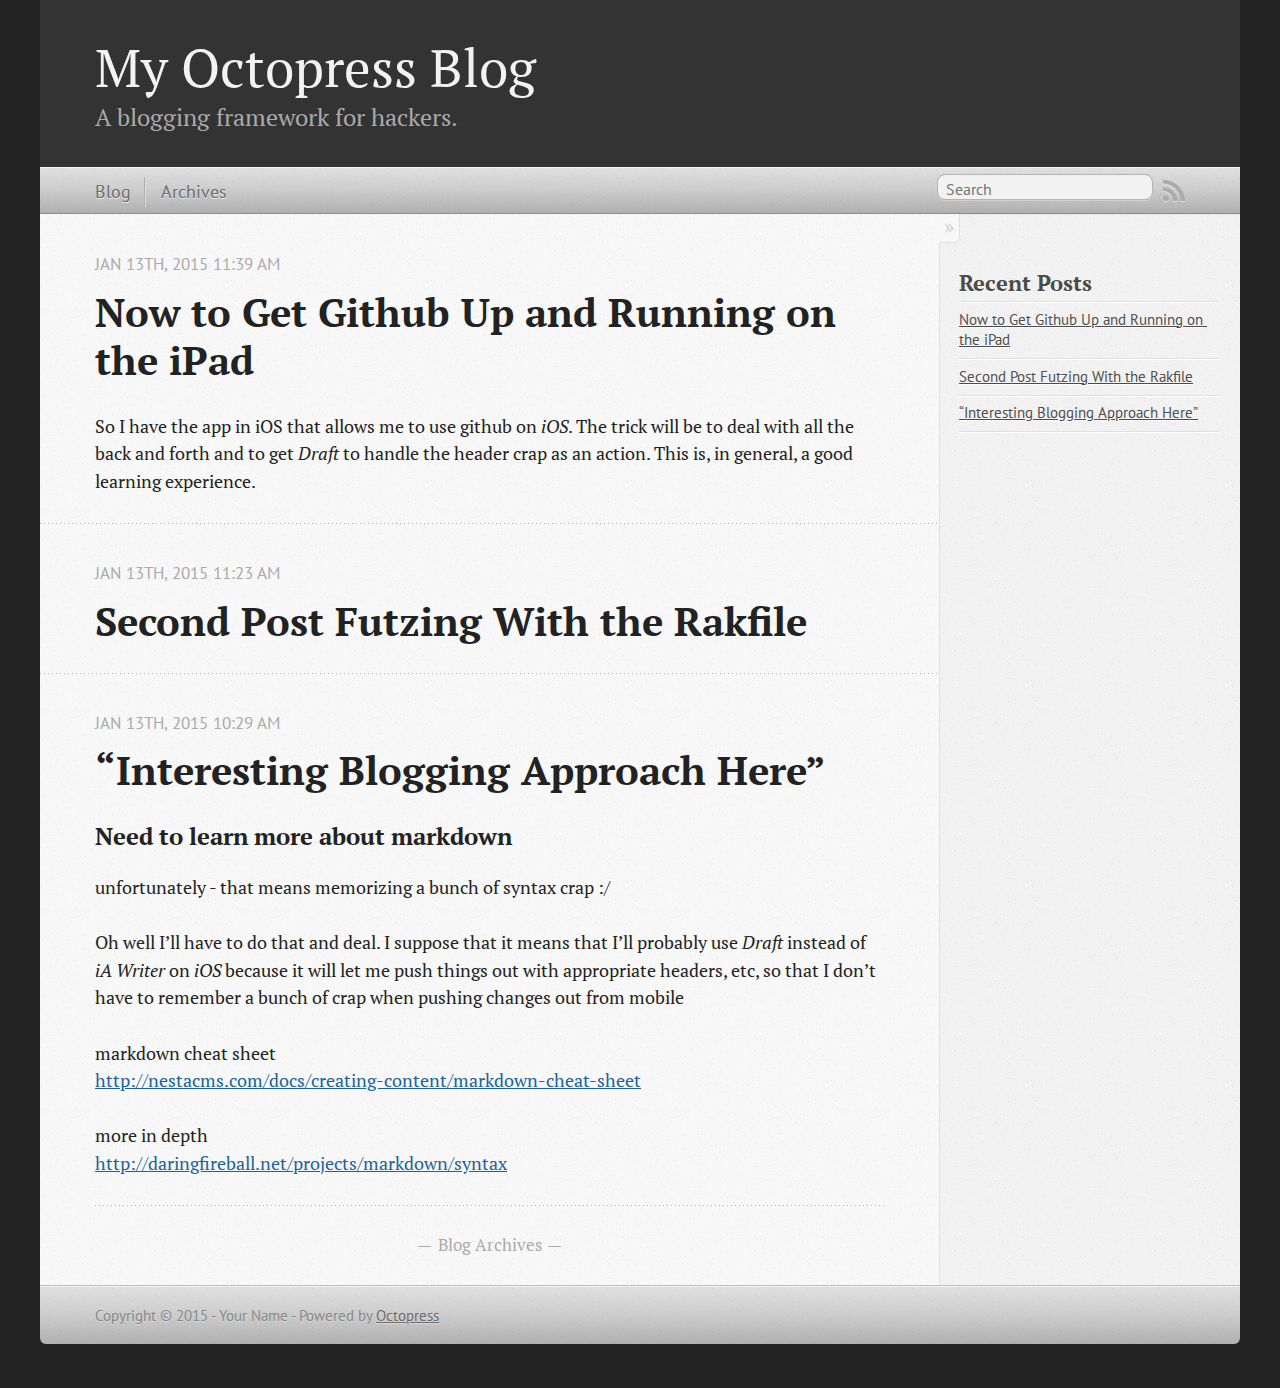
<file: index.html>
<!DOCTYPE html>
<!--[if IEMobile 7 ]><html class="no-js iem7"><![endif]-->
<!--[if lt IE 9]><html class="no-js lte-ie8"><![endif]-->
<!--[if (gt IE 8)|(gt IEMobile 7)|!(IEMobile)|!(IE)]><!--><html class="no-js" lang="en"><!--<![endif]-->
<head>
  <meta charset="utf-8">
  <title>My Octopress Blog</title>
  <meta name="author" content="Your Name">

  
  <meta name="description" content="So I have the app in iOS that allows me to use github on iOS. The trick will be to deal with all the back and forth and to get Draft to handle the &hellip;">
  

  <!-- http://t.co/dKP3o1e -->
  <meta name="HandheldFriendly" content="True">
  <meta name="MobileOptimized" content="320">
  <meta name="viewport" content="width=device-width, initial-scale=1">

  
  <link rel="canonical" href="http://scottmsinger.github.io">
  <link href="/favicon.png" rel="icon">
  <link href="/stylesheets/screen.css" media="screen, projection" rel="stylesheet" type="text/css">
  <link href="/atom.xml" rel="alternate" title="My Octopress Blog" type="application/atom+xml">
  <script src="/javascripts/modernizr-2.0.js"></script>
  <script src="//ajax.googleapis.com/ajax/libs/jquery/1.9.1/jquery.min.js"></script>
  <script>!window.jQuery && document.write(unescape('%3Cscript src="/javascripts/libs/jquery.min.js"%3E%3C/script%3E'))</script>
  <script src="/javascripts/octopress.js" type="text/javascript"></script>
  <!--Fonts from Google"s Web font directory at http://google.com/webfonts -->
<link href="//fonts.googleapis.com/css?family=PT+Serif:regular,italic,bold,bolditalic" rel="stylesheet" type="text/css">
<link href="//fonts.googleapis.com/css?family=PT+Sans:regular,italic,bold,bolditalic" rel="stylesheet" type="text/css">

  

</head>

<body   >
  <header role="banner"><hgroup>
  <h1><a href="/">My Octopress Blog</a></h1>
  
    <h2>A blogging framework for hackers.</h2>
  
</hgroup>

</header>
  <nav role="navigation"><ul class="subscription" data-subscription="rss">
  <li><a href="/atom.xml" rel="subscribe-rss" title="subscribe via RSS">RSS</a></li>
  
</ul>
  
<form action="https://www.google.com/search" method="get">
  <fieldset role="search">
    <input type="hidden" name="sitesearch" value="scottmsinger.github.io">
    <input class="search" type="text" name="q" results="0" placeholder="Search"/>
  </fieldset>
</form>
  
<ul class="main-navigation">
  <li><a href="/">Blog</a></li>
  <li><a href="/blog/archives">Archives</a></li>
</ul>

</nav>
  <div id="main">
    <div id="content">
      <div class="blog-index">
  
  
  
    <article>
      
  <header>
    
      <h1 class="entry-title"><a href="/blog/2015/01/13/now-to-get-github-up-and-running-on-the-ipad/">Now to Get Github Up and Running on the iPad</a></h1>
    
    
      <p class="meta">
        




<time class='entry-date' datetime='2015-01-13T11:39:36-08:00'><span class='date'><span class='date-month'>Jan</span> <span class='date-day'>13</span><span class='date-suffix'>th</span>, <span class='date-year'>2015</span></span> <span class='time'>11:39 am</span></time>
        
      </p>
    
  </header>


  <div class="entry-content"><p>So I have the app in iOS that allows me to use github on <em>iOS</em>. The trick will be to deal with all the back and forth and to get  <em>Draft</em> to handle the header crap as an action. This is, in general, a good learning experience.</p>
</div>
  
  


    </article>
  
  
    <article>
      
  <header>
    
      <h1 class="entry-title"><a href="/blog/2015/01/13/second-post-futzing-with-the-rakfile/">Second Post Futzing With the Rakfile</a></h1>
    
    
      <p class="meta">
        




<time class='entry-date' datetime='2015-01-13T11:23:48-08:00'><span class='date'><span class='date-month'>Jan</span> <span class='date-day'>13</span><span class='date-suffix'>th</span>, <span class='date-year'>2015</span></span> <span class='time'>11:23 am</span></time>
        
      </p>
    
  </header>


  <div class="entry-content">
</div>
  
  


    </article>
  
  
    <article>
      
  <header>
    
      <h1 class="entry-title"><a href="/blog/2015/01/13/what-does-rake-do-and-what-does-it-add/">“Interesting Blogging Approach Here”</a></h1>
    
    
      <p class="meta">
        




<time class='entry-date' datetime='2015-01-13T10:29:34-08:00'><span class='date'><span class='date-month'>Jan</span> <span class='date-day'>13</span><span class='date-suffix'>th</span>, <span class='date-year'>2015</span></span> <span class='time'>10:29 am</span></time>
        
      </p>
    
  </header>


  <div class="entry-content"><h3>Need to learn more about markdown</h3>

<p>unfortunately - that means memorizing a bunch of syntax crap :/</p>

<p>Oh well I’ll have to do that and deal.
I suppose that it means that I’ll probably use <em>Draft</em> instead of <em>iA Writer</em> on <em>iOS</em> because it will let me push things out with appropriate headers, etc, so that I don’t have to remember a bunch of crap when pushing changes out from mobile<br></p>

<p>markdown cheat sheet
<br>
<a href="http://nestacms.com/docs/creating-content/markdown-cheat-sheet">http://nestacms.com/docs/creating-content/markdown-cheat-sheet</a></p>

<p>more in depth
<br>
<a href="http://daringfireball.net/projects/markdown/syntax">http://daringfireball.net/projects/markdown/syntax</a></p>
</div>
  
  


    </article>
  
  <div class="pagination">
    
    <a href="/blog/archives">Blog Archives</a>
    
  </div>
</div>
<aside class="sidebar">
  
    <section>
  <h1>Recent Posts</h1>
  <ul id="recent_posts">
    
      <li class="post">
        <a href="/blog/2015/01/13/now-to-get-github-up-and-running-on-the-ipad/">Now to Get Github Up and Running on the iPad</a>
      </li>
    
      <li class="post">
        <a href="/blog/2015/01/13/second-post-futzing-with-the-rakfile/">Second Post Futzing With the Rakfile</a>
      </li>
    
      <li class="post">
        <a href="/blog/2015/01/13/what-does-rake-do-and-what-does-it-add/">“Interesting Blogging Approach Here”</a>
      </li>
    
  </ul>
</section>





  
</aside>

    </div>
  </div>
  <footer role="contentinfo"><p>
  Copyright &copy; 2015 - Your Name -
  <span class="credit">Powered by <a href="http://octopress.org">Octopress</a></span>
</p>

</footer>
  







  <script type="text/javascript">
    (function(){
      var twitterWidgets = document.createElement('script');
      twitterWidgets.type = 'text/javascript';
      twitterWidgets.async = true;
      twitterWidgets.src = '//platform.twitter.com/widgets.js';
      document.getElementsByTagName('head')[0].appendChild(twitterWidgets);
    })();
  </script>





</body>
</html>
</file>
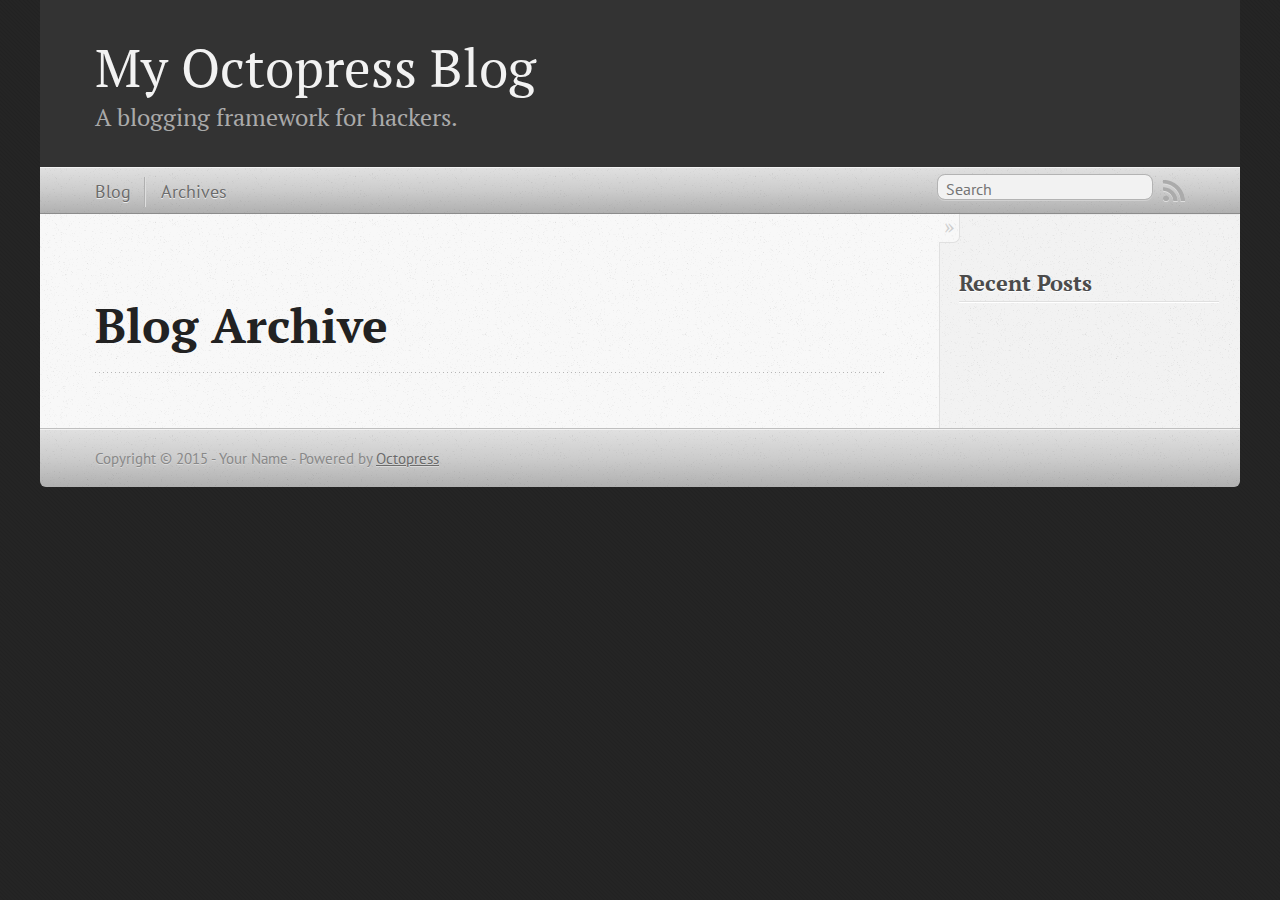
<file: blog/archives/index.html>
<!DOCTYPE html>
<!--[if IEMobile 7 ]><html class="no-js iem7"><![endif]-->
<!--[if lt IE 9]><html class="no-js lte-ie8"><![endif]-->
<!--[if (gt IE 8)|(gt IEMobile 7)|!(IEMobile)|!(IE)]><!--><html class="no-js" lang="en"><!--<![endif]-->
<head>
  <meta charset="utf-8">
  <title>Blog Archive - My Octopress Blog</title>
  <meta name="author" content="Your Name">

  
  <meta name="description" content=" Blog Archive Recent Posts ">
  

  <!-- http://t.co/dKP3o1e -->
  <meta name="HandheldFriendly" content="True">
  <meta name="MobileOptimized" content="320">
  <meta name="viewport" content="width=device-width, initial-scale=1">

  
  <link rel="canonical" href="http://scottmsinger.github.io/blog/archives">
  <link href="/favicon.png" rel="icon">
  <link href="/stylesheets/screen.css" media="screen, projection" rel="stylesheet" type="text/css">
  <link href="/atom.xml" rel="alternate" title="My Octopress Blog" type="application/atom+xml">
  <script src="/javascripts/modernizr-2.0.js"></script>
  <script src="//ajax.googleapis.com/ajax/libs/jquery/1.9.1/jquery.min.js"></script>
  <script>!window.jQuery && document.write(unescape('%3Cscript src="/javascripts/libs/jquery.min.js"%3E%3C/script%3E'))</script>
  <script src="/javascripts/octopress.js" type="text/javascript"></script>
  <!--Fonts from Google"s Web font directory at http://google.com/webfonts -->
<link href="//fonts.googleapis.com/css?family=PT+Serif:regular,italic,bold,bolditalic" rel="stylesheet" type="text/css">
<link href="//fonts.googleapis.com/css?family=PT+Sans:regular,italic,bold,bolditalic" rel="stylesheet" type="text/css">

  

</head>

<body   >
  <header role="banner"><hgroup>
  <h1><a href="/">My Octopress Blog</a></h1>
  
    <h2>A blogging framework for hackers.</h2>
  
</hgroup>

</header>
  <nav role="navigation"><ul class="subscription" data-subscription="rss">
  <li><a href="/atom.xml" rel="subscribe-rss" title="subscribe via RSS">RSS</a></li>
  
</ul>
  
<form action="https://www.google.com/search" method="get">
  <fieldset role="search">
    <input type="hidden" name="sitesearch" value="scottmsinger.github.io">
    <input class="search" type="text" name="q" results="0" placeholder="Search"/>
  </fieldset>
</form>
  
<ul class="main-navigation">
  <li><a href="/">Blog</a></li>
  <li><a href="/blog/archives">Archives</a></li>
</ul>

</nav>
  <div id="main">
    <div id="content">
      <div>
<article role="article">
  
  <header>
    <h1 class="entry-title">Blog Archive</h1>
    
  </header>
  
  <div id="blog-archives">

</div>

  
</article>

</div>

<aside class="sidebar">
  
    <section>
  <h1>Recent Posts</h1>
  <ul id="recent_posts">
    
  </ul>
</section>





  
</aside>


    </div>
  </div>
  <footer role="contentinfo"><p>
  Copyright &copy; 2015 - Your Name -
  <span class="credit">Powered by <a href="http://octopress.org">Octopress</a></span>
</p>

</footer>
  







  <script type="text/javascript">
    (function(){
      var twitterWidgets = document.createElement('script');
      twitterWidgets.type = 'text/javascript';
      twitterWidgets.async = true;
      twitterWidgets.src = '//platform.twitter.com/widgets.js';
      document.getElementsByTagName('head')[0].appendChild(twitterWidgets);
    })();
  </script>





</body>
</html>
</file>
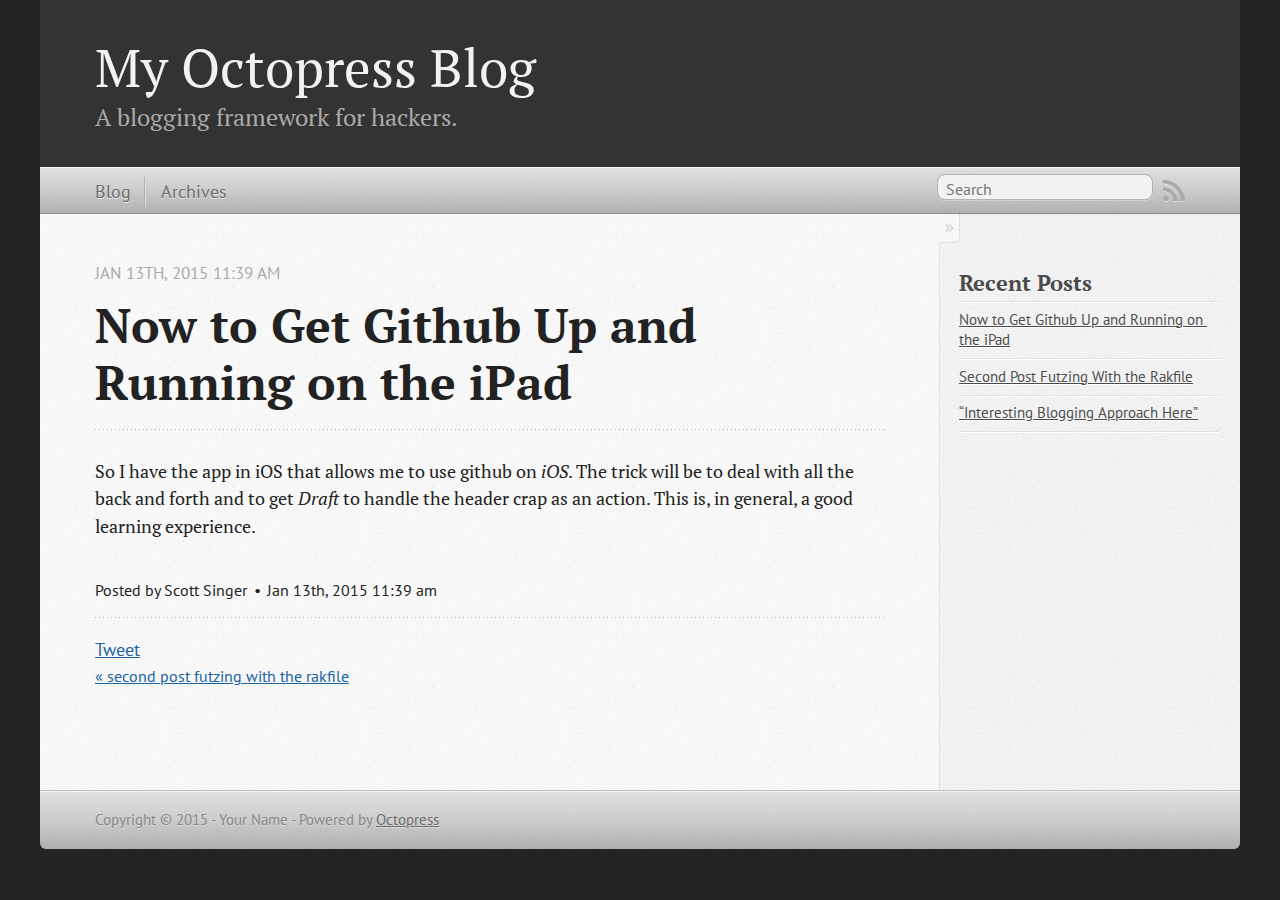
<file: blog/2015/01/13/now-to-get-github-up-and-running-on-the-ipad/index.html>
<!DOCTYPE html>
<!--[if IEMobile 7 ]><html class="no-js iem7"><![endif]-->
<!--[if lt IE 9]><html class="no-js lte-ie8"><![endif]-->
<!--[if (gt IE 8)|(gt IEMobile 7)|!(IEMobile)|!(IE)]><!--><html class="no-js" lang="en"><!--<![endif]-->
<head>
  <meta charset="utf-8">
  <title>Now to Get Github Up and Running on the iPad - My Octopress Blog</title>
  <meta name="author" content="Your Name">

  
  <meta name="description" content="So I have the app in iOS that allows me to use github on iOS. The trick will be to deal with all the back and forth and to get Draft to handle the &hellip;">
  

  <!-- http://t.co/dKP3o1e -->
  <meta name="HandheldFriendly" content="True">
  <meta name="MobileOptimized" content="320">
  <meta name="viewport" content="width=device-width, initial-scale=1">

  
  <link rel="canonical" href="http://scottmsinger.github.io/blog/2015/01/13/now-to-get-github-up-and-running-on-the-ipad">
  <link href="/favicon.png" rel="icon">
  <link href="/stylesheets/screen.css" media="screen, projection" rel="stylesheet" type="text/css">
  <link href="/atom.xml" rel="alternate" title="My Octopress Blog" type="application/atom+xml">
  <script src="/javascripts/modernizr-2.0.js"></script>
  <script src="//ajax.googleapis.com/ajax/libs/jquery/1.9.1/jquery.min.js"></script>
  <script>!window.jQuery && document.write(unescape('%3Cscript src="/javascripts/libs/jquery.min.js"%3E%3C/script%3E'))</script>
  <script src="/javascripts/octopress.js" type="text/javascript"></script>
  <!--Fonts from Google"s Web font directory at http://google.com/webfonts -->
<link href="//fonts.googleapis.com/css?family=PT+Serif:regular,italic,bold,bolditalic" rel="stylesheet" type="text/css">
<link href="//fonts.googleapis.com/css?family=PT+Sans:regular,italic,bold,bolditalic" rel="stylesheet" type="text/css">

  

</head>

<body   >
  <header role="banner"><hgroup>
  <h1><a href="/">My Octopress Blog</a></h1>
  
    <h2>A blogging framework for hackers.</h2>
  
</hgroup>

</header>
  <nav role="navigation"><ul class="subscription" data-subscription="rss">
  <li><a href="/atom.xml" rel="subscribe-rss" title="subscribe via RSS">RSS</a></li>
  
</ul>
  
<form action="https://www.google.com/search" method="get">
  <fieldset role="search">
    <input type="hidden" name="sitesearch" value="scottmsinger.github.io">
    <input class="search" type="text" name="q" results="0" placeholder="Search"/>
  </fieldset>
</form>
  
<ul class="main-navigation">
  <li><a href="/">Blog</a></li>
  <li><a href="/blog/archives">Archives</a></li>
</ul>

</nav>
  <div id="main">
    <div id="content">
      <div>
<article class="hentry" role="article">
  
  <header>
    
      <h1 class="entry-title">Now to Get Github Up and Running on the iPad</h1>
    
    
      <p class="meta">
        




<time class='entry-date' datetime='2015-01-13T11:39:36-08:00'><span class='date'><span class='date-month'>Jan</span> <span class='date-day'>13</span><span class='date-suffix'>th</span>, <span class='date-year'>2015</span></span> <span class='time'>11:39 am</span></time>
        
      </p>
    
  </header>


<div class="entry-content"><p>So I have the app in iOS that allows me to use github on <em>iOS</em>. The trick will be to deal with all the back and forth and to get  <em>Draft</em> to handle the header crap as an action. This is, in general, a good learning experience.</p>
</div>


  <footer>
    <p class="meta">
      
  

<span class="byline author vcard">Posted by <span class="fn">Scott Singer</span></span>

      




<time class='entry-date' datetime='2015-01-13T11:39:36-08:00'><span class='date'><span class='date-month'>Jan</span> <span class='date-day'>13</span><span class='date-suffix'>th</span>, <span class='date-year'>2015</span></span> <span class='time'>11:39 am</span></time>
      


    </p>
    
      <div class="sharing">
  
  <a href="//twitter.com/share" class="twitter-share-button" data-url="http://scottmsinger.github.io/blog/2015/01/13/now-to-get-github-up-and-running-on-the-ipad/" data-via="" data-counturl="http://scottmsinger.github.io/blog/2015/01/13/now-to-get-github-up-and-running-on-the-ipad/" >Tweet</a>
  
  
  
</div>

    
    <p class="meta">
      
        <a class="basic-alignment left" href="/blog/2015/01/13/second-post-futzing-with-the-rakfile/" title="Previous Post: second post futzing with the rakfile">&laquo; second post futzing with the rakfile</a>
      
      
    </p>
  </footer>
</article>

</div>

<aside class="sidebar">
  
    <section>
  <h1>Recent Posts</h1>
  <ul id="recent_posts">
    
      <li class="post">
        <a href="/blog/2015/01/13/now-to-get-github-up-and-running-on-the-ipad/">Now to Get Github Up and Running on the iPad</a>
      </li>
    
      <li class="post">
        <a href="/blog/2015/01/13/second-post-futzing-with-the-rakfile/">Second Post Futzing With the Rakfile</a>
      </li>
    
      <li class="post">
        <a href="/blog/2015/01/13/what-does-rake-do-and-what-does-it-add/">“Interesting Blogging Approach Here”</a>
      </li>
    
  </ul>
</section>





  
</aside>


    </div>
  </div>
  <footer role="contentinfo"><p>
  Copyright &copy; 2015 - Your Name -
  <span class="credit">Powered by <a href="http://octopress.org">Octopress</a></span>
</p>

</footer>
  







  <script type="text/javascript">
    (function(){
      var twitterWidgets = document.createElement('script');
      twitterWidgets.type = 'text/javascript';
      twitterWidgets.async = true;
      twitterWidgets.src = '//platform.twitter.com/widgets.js';
      document.getElementsByTagName('head')[0].appendChild(twitterWidgets);
    })();
  </script>





</body>
</html>
</file>
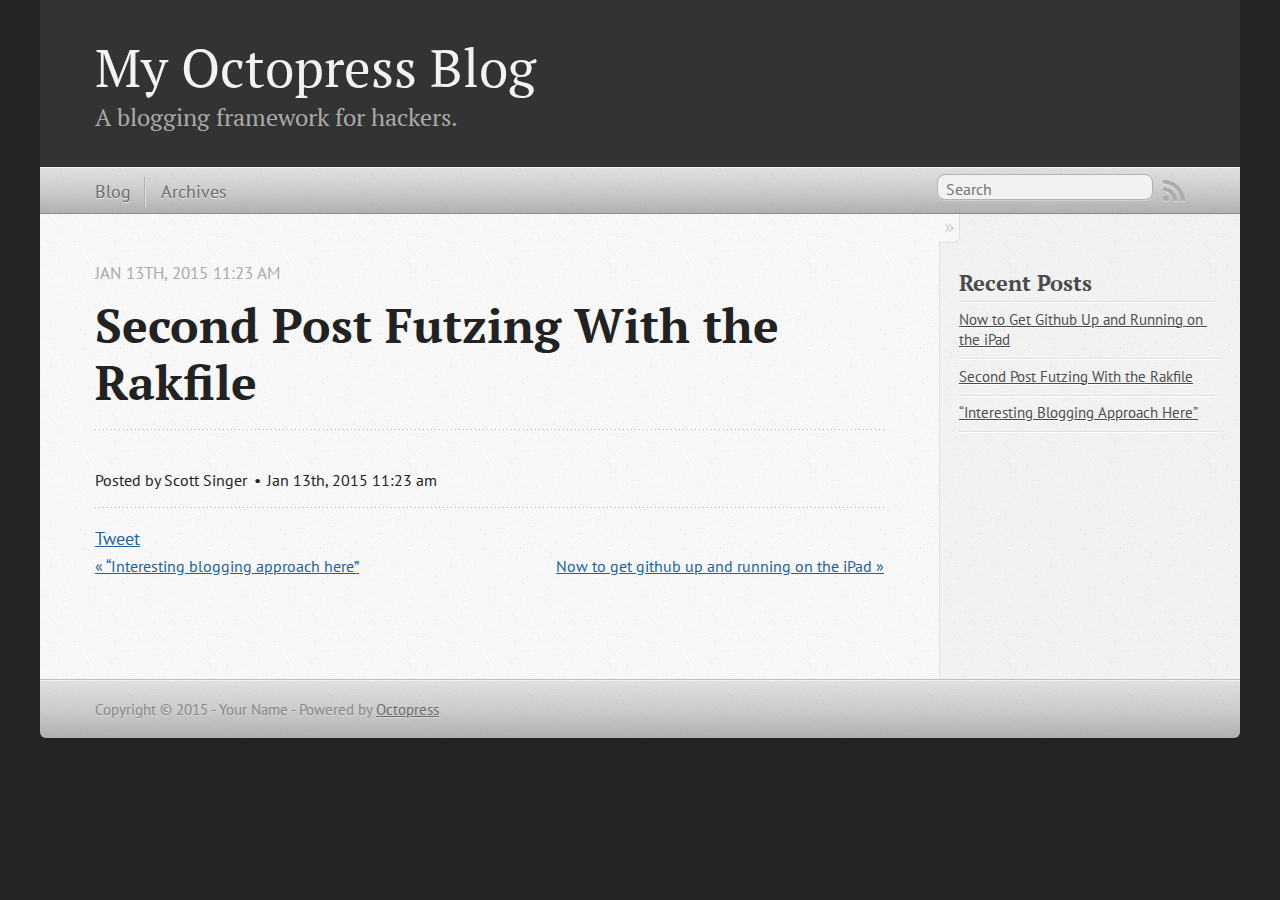
<file: blog/2015/01/13/second-post-futzing-with-the-rakfile/index.html>
<!DOCTYPE html>
<!--[if IEMobile 7 ]><html class="no-js iem7"><![endif]-->
<!--[if lt IE 9]><html class="no-js lte-ie8"><![endif]-->
<!--[if (gt IE 8)|(gt IEMobile 7)|!(IEMobile)|!(IE)]><!--><html class="no-js" lang="en"><!--<![endif]-->
<head>
  <meta charset="utf-8">
  <title>Second Post Futzing With the Rakfile - My Octopress Blog</title>
  <meta name="author" content="Your Name">

  
  <meta name="description" content="
">
  

  <!-- http://t.co/dKP3o1e -->
  <meta name="HandheldFriendly" content="True">
  <meta name="MobileOptimized" content="320">
  <meta name="viewport" content="width=device-width, initial-scale=1">

  
  <link rel="canonical" href="http://scottmsinger.github.io/blog/2015/01/13/second-post-futzing-with-the-rakfile">
  <link href="/favicon.png" rel="icon">
  <link href="/stylesheets/screen.css" media="screen, projection" rel="stylesheet" type="text/css">
  <link href="/atom.xml" rel="alternate" title="My Octopress Blog" type="application/atom+xml">
  <script src="/javascripts/modernizr-2.0.js"></script>
  <script src="//ajax.googleapis.com/ajax/libs/jquery/1.9.1/jquery.min.js"></script>
  <script>!window.jQuery && document.write(unescape('%3Cscript src="/javascripts/libs/jquery.min.js"%3E%3C/script%3E'))</script>
  <script src="/javascripts/octopress.js" type="text/javascript"></script>
  <!--Fonts from Google"s Web font directory at http://google.com/webfonts -->
<link href="//fonts.googleapis.com/css?family=PT+Serif:regular,italic,bold,bolditalic" rel="stylesheet" type="text/css">
<link href="//fonts.googleapis.com/css?family=PT+Sans:regular,italic,bold,bolditalic" rel="stylesheet" type="text/css">

  

</head>

<body   >
  <header role="banner"><hgroup>
  <h1><a href="/">My Octopress Blog</a></h1>
  
    <h2>A blogging framework for hackers.</h2>
  
</hgroup>

</header>
  <nav role="navigation"><ul class="subscription" data-subscription="rss">
  <li><a href="/atom.xml" rel="subscribe-rss" title="subscribe via RSS">RSS</a></li>
  
</ul>
  
<form action="https://www.google.com/search" method="get">
  <fieldset role="search">
    <input type="hidden" name="sitesearch" value="scottmsinger.github.io">
    <input class="search" type="text" name="q" results="0" placeholder="Search"/>
  </fieldset>
</form>
  
<ul class="main-navigation">
  <li><a href="/">Blog</a></li>
  <li><a href="/blog/archives">Archives</a></li>
</ul>

</nav>
  <div id="main">
    <div id="content">
      <div>
<article class="hentry" role="article">
  
  <header>
    
      <h1 class="entry-title">Second Post Futzing With the Rakfile</h1>
    
    
      <p class="meta">
        




<time class='entry-date' datetime='2015-01-13T11:23:48-08:00'><span class='date'><span class='date-month'>Jan</span> <span class='date-day'>13</span><span class='date-suffix'>th</span>, <span class='date-year'>2015</span></span> <span class='time'>11:23 am</span></time>
        
      </p>
    
  </header>


<div class="entry-content">
</div>


  <footer>
    <p class="meta">
      
  

<span class="byline author vcard">Posted by <span class="fn">Scott Singer</span></span>

      




<time class='entry-date' datetime='2015-01-13T11:23:48-08:00'><span class='date'><span class='date-month'>Jan</span> <span class='date-day'>13</span><span class='date-suffix'>th</span>, <span class='date-year'>2015</span></span> <span class='time'>11:23 am</span></time>
      


    </p>
    
      <div class="sharing">
  
  <a href="//twitter.com/share" class="twitter-share-button" data-url="http://scottmsinger.github.io/blog/2015/01/13/second-post-futzing-with-the-rakfile/" data-via="" data-counturl="http://scottmsinger.github.io/blog/2015/01/13/second-post-futzing-with-the-rakfile/" >Tweet</a>
  
  
  
</div>

    
    <p class="meta">
      
        <a class="basic-alignment left" href="/blog/2015/01/13/what-does-rake-do-and-what-does-it-add/" title="Previous Post: “Interesting blogging approach here”">&laquo; “Interesting blogging approach here”</a>
      
      
        <a class="basic-alignment right" href="/blog/2015/01/13/now-to-get-github-up-and-running-on-the-ipad/" title="Next Post: Now to get github up and running on the iPad">Now to get github up and running on the iPad &raquo;</a>
      
    </p>
  </footer>
</article>

</div>

<aside class="sidebar">
  
    <section>
  <h1>Recent Posts</h1>
  <ul id="recent_posts">
    
      <li class="post">
        <a href="/blog/2015/01/13/now-to-get-github-up-and-running-on-the-ipad/">Now to Get Github Up and Running on the iPad</a>
      </li>
    
      <li class="post">
        <a href="/blog/2015/01/13/second-post-futzing-with-the-rakfile/">Second Post Futzing With the Rakfile</a>
      </li>
    
      <li class="post">
        <a href="/blog/2015/01/13/what-does-rake-do-and-what-does-it-add/">“Interesting Blogging Approach Here”</a>
      </li>
    
  </ul>
</section>





  
</aside>


    </div>
  </div>
  <footer role="contentinfo"><p>
  Copyright &copy; 2015 - Your Name -
  <span class="credit">Powered by <a href="http://octopress.org">Octopress</a></span>
</p>

</footer>
  







  <script type="text/javascript">
    (function(){
      var twitterWidgets = document.createElement('script');
      twitterWidgets.type = 'text/javascript';
      twitterWidgets.async = true;
      twitterWidgets.src = '//platform.twitter.com/widgets.js';
      document.getElementsByTagName('head')[0].appendChild(twitterWidgets);
    })();
  </script>





</body>
</html>
</file>
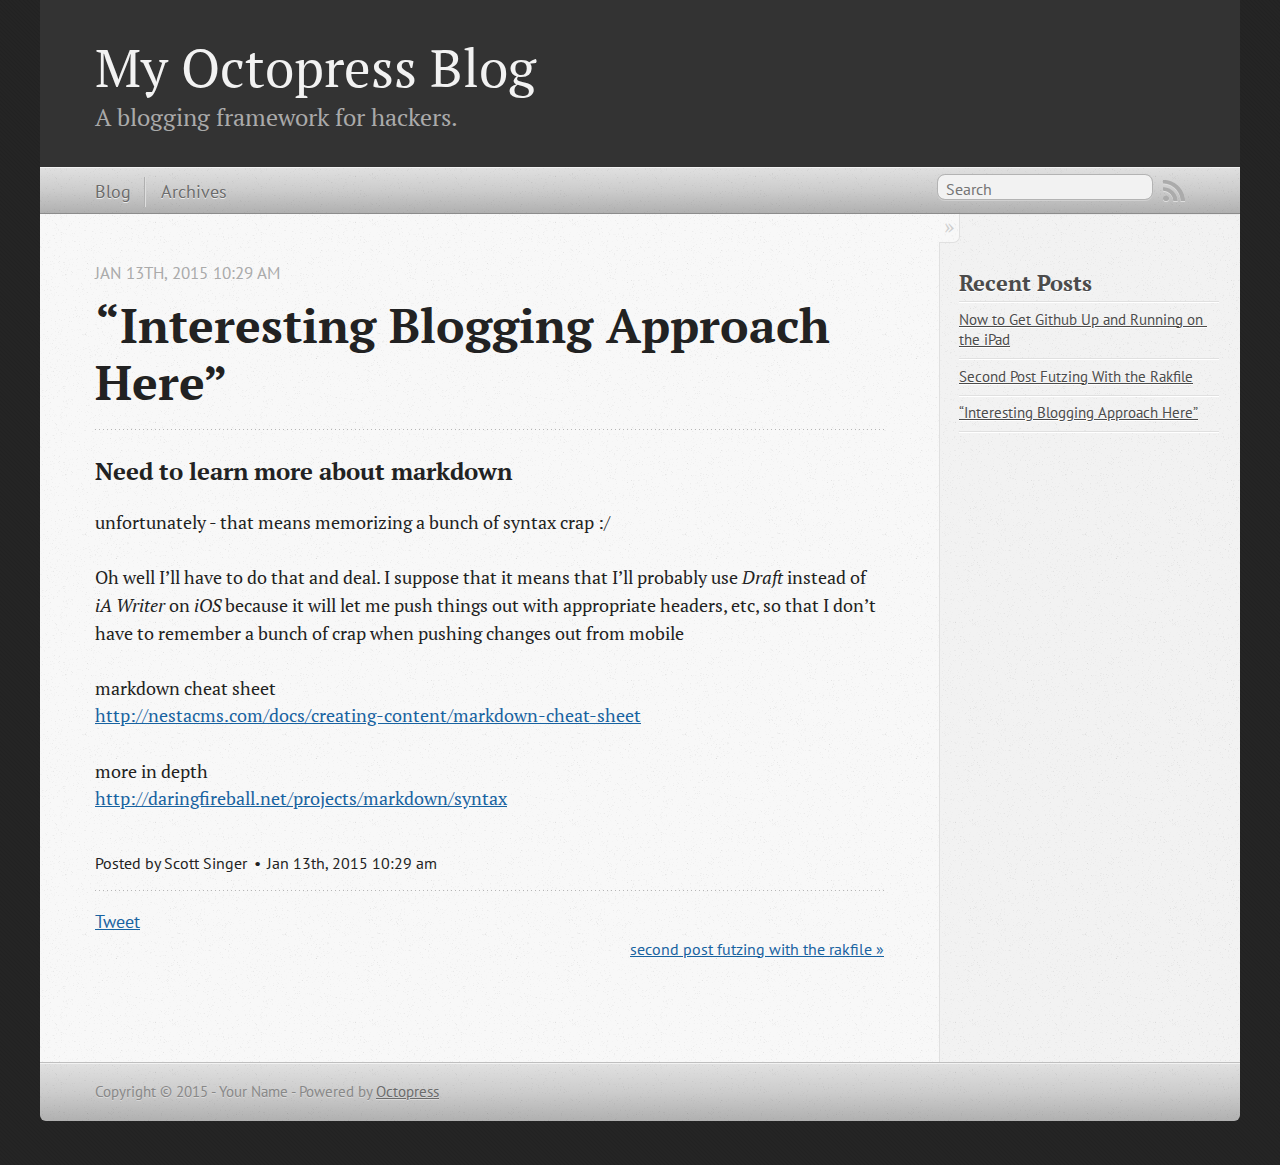
<file: blog/2015/01/13/what-does-rake-do-and-what-does-it-add/index.html>
<!DOCTYPE html>
<!--[if IEMobile 7 ]><html class="no-js iem7"><![endif]-->
<!--[if lt IE 9]><html class="no-js lte-ie8"><![endif]-->
<!--[if (gt IE 8)|(gt IEMobile 7)|!(IEMobile)|!(IE)]><!--><html class="no-js" lang="en"><!--<![endif]-->
<head>
  <meta charset="utf-8">
  <title>“Interesting Blogging Approach Here” - My Octopress Blog</title>
  <meta name="author" content="Your Name">

  
  <meta name="description" content="Need to learn more about markdown unfortunately - that means memorizing a bunch of syntax crap :/ Oh well I’ll have to do that and deal.
I suppose &hellip;">
  

  <!-- http://t.co/dKP3o1e -->
  <meta name="HandheldFriendly" content="True">
  <meta name="MobileOptimized" content="320">
  <meta name="viewport" content="width=device-width, initial-scale=1">

  
  <link rel="canonical" href="http://scottmsinger.github.io/blog/2015/01/13/what-does-rake-do-and-what-does-it-add">
  <link href="/favicon.png" rel="icon">
  <link href="/stylesheets/screen.css" media="screen, projection" rel="stylesheet" type="text/css">
  <link href="/atom.xml" rel="alternate" title="My Octopress Blog" type="application/atom+xml">
  <script src="/javascripts/modernizr-2.0.js"></script>
  <script src="//ajax.googleapis.com/ajax/libs/jquery/1.9.1/jquery.min.js"></script>
  <script>!window.jQuery && document.write(unescape('%3Cscript src="/javascripts/libs/jquery.min.js"%3E%3C/script%3E'))</script>
  <script src="/javascripts/octopress.js" type="text/javascript"></script>
  <!--Fonts from Google"s Web font directory at http://google.com/webfonts -->
<link href="//fonts.googleapis.com/css?family=PT+Serif:regular,italic,bold,bolditalic" rel="stylesheet" type="text/css">
<link href="//fonts.googleapis.com/css?family=PT+Sans:regular,italic,bold,bolditalic" rel="stylesheet" type="text/css">

  

</head>

<body   >
  <header role="banner"><hgroup>
  <h1><a href="/">My Octopress Blog</a></h1>
  
    <h2>A blogging framework for hackers.</h2>
  
</hgroup>

</header>
  <nav role="navigation"><ul class="subscription" data-subscription="rss">
  <li><a href="/atom.xml" rel="subscribe-rss" title="subscribe via RSS">RSS</a></li>
  
</ul>
  
<form action="https://www.google.com/search" method="get">
  <fieldset role="search">
    <input type="hidden" name="sitesearch" value="scottmsinger.github.io">
    <input class="search" type="text" name="q" results="0" placeholder="Search"/>
  </fieldset>
</form>
  
<ul class="main-navigation">
  <li><a href="/">Blog</a></li>
  <li><a href="/blog/archives">Archives</a></li>
</ul>

</nav>
  <div id="main">
    <div id="content">
      <div>
<article class="hentry" role="article">
  
  <header>
    
      <h1 class="entry-title">“Interesting Blogging Approach Here”</h1>
    
    
      <p class="meta">
        




<time class='entry-date' datetime='2015-01-13T10:29:34-08:00'><span class='date'><span class='date-month'>Jan</span> <span class='date-day'>13</span><span class='date-suffix'>th</span>, <span class='date-year'>2015</span></span> <span class='time'>10:29 am</span></time>
        
      </p>
    
  </header>


<div class="entry-content"><h3>Need to learn more about markdown</h3>

<p>unfortunately - that means memorizing a bunch of syntax crap :/</p>

<p>Oh well I’ll have to do that and deal.
I suppose that it means that I’ll probably use <em>Draft</em> instead of <em>iA Writer</em> on <em>iOS</em> because it will let me push things out with appropriate headers, etc, so that I don’t have to remember a bunch of crap when pushing changes out from mobile<br></p>

<p>markdown cheat sheet
<br>
<a href="http://nestacms.com/docs/creating-content/markdown-cheat-sheet">http://nestacms.com/docs/creating-content/markdown-cheat-sheet</a></p>

<p>more in depth
<br>
<a href="http://daringfireball.net/projects/markdown/syntax">http://daringfireball.net/projects/markdown/syntax</a></p>
</div>


  <footer>
    <p class="meta">
      
  

<span class="byline author vcard">Posted by <span class="fn">Scott Singer</span></span>

      




<time class='entry-date' datetime='2015-01-13T10:29:34-08:00'><span class='date'><span class='date-month'>Jan</span> <span class='date-day'>13</span><span class='date-suffix'>th</span>, <span class='date-year'>2015</span></span> <span class='time'>10:29 am</span></time>
      


    </p>
    
      <div class="sharing">
  
  <a href="//twitter.com/share" class="twitter-share-button" data-url="http://scottmsinger.github.io/blog/2015/01/13/what-does-rake-do-and-what-does-it-add/" data-via="" data-counturl="http://scottmsinger.github.io/blog/2015/01/13/what-does-rake-do-and-what-does-it-add/" >Tweet</a>
  
  
  
</div>

    
    <p class="meta">
      
      
        <a class="basic-alignment right" href="/blog/2015/01/13/second-post-futzing-with-the-rakfile/" title="Next Post: second post futzing with the rakfile">second post futzing with the rakfile &raquo;</a>
      
    </p>
  </footer>
</article>

</div>

<aside class="sidebar">
  
    <section>
  <h1>Recent Posts</h1>
  <ul id="recent_posts">
    
      <li class="post">
        <a href="/blog/2015/01/13/now-to-get-github-up-and-running-on-the-ipad/">Now to Get Github Up and Running on the iPad</a>
      </li>
    
      <li class="post">
        <a href="/blog/2015/01/13/second-post-futzing-with-the-rakfile/">Second Post Futzing With the Rakfile</a>
      </li>
    
      <li class="post">
        <a href="/blog/2015/01/13/what-does-rake-do-and-what-does-it-add/">“Interesting Blogging Approach Here”</a>
      </li>
    
  </ul>
</section>





  
</aside>


    </div>
  </div>
  <footer role="contentinfo"><p>
  Copyright &copy; 2015 - Your Name -
  <span class="credit">Powered by <a href="http://octopress.org">Octopress</a></span>
</p>

</footer>
  







  <script type="text/javascript">
    (function(){
      var twitterWidgets = document.createElement('script');
      twitterWidgets.type = 'text/javascript';
      twitterWidgets.async = true;
      twitterWidgets.src = '//platform.twitter.com/widgets.js';
      document.getElementsByTagName('head')[0].appendChild(twitterWidgets);
    })();
  </script>





</body>
</html>
</file>
<file: stylesheets/screen.css>
html,body,div,span,applet,object,iframe,h1,h2,h3,h4,h5,h6,p,blockquote,pre,a,abbr,acronym,address,big,cite,code,del,dfn,em,img,ins,kbd,q,s,samp,small,strike,strong,sub,sup,tt,var,b,u,i,center,dl,dt,dd,ol,ul,li,fieldset,form,label,legend,table,caption,tbody,tfoot,thead,tr,th,td,article,aside,canvas,details,embed,figure,figcaption,footer,header,hgroup,menu,nav,output,ruby,section,summary,time,mark,audio,video{margin:0;padding:0;border:0;font:inherit;font-size:100%;vertical-align:baseline}html{line-height:1}ol,ul{list-style:none}table{border-collapse:collapse;border-spacing:0}caption,th,td{text-align:left;font-weight:normal;vertical-align:middle}q,blockquote{quotes:none}q:before,q:after,blockquote:before,blockquote:after{content:"";content:none}a img{border:none}article,aside,details,figcaption,figure,footer,header,hgroup,main,menu,nav,section,summary{display:block}a{color:#1863a1}a:visited{color:#751590}a:focus{color:#0181eb}a:hover{color:#0181eb}a:active{color:#01579f}aside.sidebar a{color:#222}aside.sidebar a:focus{color:#0181eb}aside.sidebar a:hover{color:#0181eb}aside.sidebar a:active{color:#01579f}a{-moz-transition:color 0.3s;-o-transition:color 0.3s;-webkit-transition:color 0.3s;transition:color 0.3s}html{background:#252525 url('/images/line-tile.png?1421108928') top left}body>div{background:#f2f2f2 url('/images/noise.png?1421108928') top left;border-bottom:1px solid #bfbfbf}body>div>div{background:#f8f8f8 url('/images/noise.png?1421108928') top left;border-right:1px solid #e0e0e0}.heading,body>header h1,h1,h2,h3,h4,h5,h6{font-family:"PT Serif","Georgia","Helvetica Neue",Arial,sans-serif}.sans,body>header h2,article header p.meta,article>footer,#content .blog-index footer,html .gist .gist-file .gist-meta,#blog-archives a.category,#blog-archives time,aside.sidebar section,body>footer{font-family:"PT Sans","Helvetica Neue",Arial,sans-serif}.serif,body,#content .blog-index a[rel=full-article]{font-family:"PT Serif",Georgia,Times,"Times New Roman",serif}.mono,pre,code,tt,p code,li code{font-family:Menlo,Monaco,"Andale Mono","lucida console","Courier New",monospace}body>header h1{font-size:2.2em;font-family:"PT Serif","Georgia","Helvetica Neue",Arial,sans-serif;font-weight:normal;line-height:1.2em;margin-bottom:0.6667em}body>header h2{font-family:"PT Serif","Georgia","Helvetica Neue",Arial,sans-serif}body{line-height:1.5em;color:#222}h1{font-size:2.2em;line-height:1.2em}@media only screen and (min-width: 992px){body{font-size:1.15em}h1{font-size:2.6em;line-height:1.2em}}h1,h2,h3,h4,h5,h6{text-rendering:optimizelegibility;margin-bottom:1em;font-weight:bold}h2,section h1{font-size:1.5em}h3,section h2,section section h1{font-size:1.3em}h4,section h3,section section h2,section section section h1{font-size:1em}h5,section h4,section section h3{font-size:.9em}h6,section h5,section section h4,section section section h3{font-size:.8em}p,article blockquote,ul,ol{margin-bottom:1.5em}ul{list-style-type:disc}ul ul{list-style-type:circle;margin-bottom:0px}ul ul ul{list-style-type:square;margin-bottom:0px}ol{list-style-type:decimal}ol ol{list-style-type:lower-alpha;margin-bottom:0px}ol ol ol{list-style-type:lower-roman;margin-bottom:0px}ul,ul ul,ul ol,ol,ol ul,ol ol{margin-left:1.3em}ul ul,ul ol,ol ul,ol ol{margin-bottom:0em}strong{font-weight:bold}em{font-style:italic}sup,sub{font-size:0.75em;position:relative;display:inline-block;padding:0 .2em;line-height:.8em}sup{top:-.5em}sub{bottom:-.5em}a[rev='footnote']{font-size:.75em;padding:0 .3em;line-height:1}q{font-style:italic}q:before{content:"\201C"}q:after{content:"\201D"}em,dfn{font-style:italic}strong,dfn{font-weight:bold}del,s{text-decoration:line-through}abbr,acronym{border-bottom:1px dotted;cursor:help}hr{margin-bottom:0.2em}small{font-size:.8em}big{font-size:1.2em}article blockquote{font-style:italic;position:relative;font-size:1.2em;line-height:1.5em;padding-left:1em;border-left:4px solid rgba(170,170,170,0.5)}article blockquote cite{font-style:italic}article blockquote cite a{color:#aaa !important;word-wrap:break-word}article blockquote cite:before{content:'\2014';padding-right:.3em;padding-left:.3em;color:#aaa}@media only screen and (min-width: 992px){article blockquote{padding-left:1.5em;border-left-width:4px}}.pullquote-right:before,.pullquote-left:before{padding:0;border:none;content:attr(data-pullquote);float:right;width:45%;margin:.5em 0 1em 1.5em;position:relative;top:7px;font-size:1.4em;line-height:1.45em}.pullquote-left:before{float:left;margin:.5em 1.5em 1em 0}.force-wrap,article a,aside.sidebar a{white-space:-moz-pre-wrap;white-space:-pre-wrap;white-space:-o-pre-wrap;white-space:pre-wrap;word-wrap:break-word}.group,body>header,body>nav,body>footer,body #content>article,body #content>div>article,body #content>div>section,body div.pagination,aside.sidebar,#main,#content,.sidebar{*zoom:1}.group:after,body>header:after,body>nav:after,body>footer:after,body #content>article:after,body #content>div>article:after,body #content>div>section:after,body div.pagination:after,#main:after,#content:after,.sidebar:after{content:"";display:table;clear:both}body{-webkit-text-size-adjust:none;max-width:1200px;position:relative;margin:0 auto}body>header,body>nav,body>footer,body #content>article,body #content>div>article,body #content>div>section{padding-left:18px;padding-right:18px}@media only screen and (min-width: 480px){body>header,body>nav,body>footer,body #content>article,body #content>div>article,body #content>div>section{padding-left:25px;padding-right:25px}}@media only screen and (min-width: 768px){body>header,body>nav,body>footer,body #content>article,body #content>div>article,body #content>div>section{padding-left:35px;padding-right:35px}}@media only screen and (min-width: 992px){body>header,body>nav,body>footer,body #content>article,body #content>div>article,body #content>div>section{padding-left:55px;padding-right:55px}}body div.pagination{margin-left:18px;margin-right:18px}@media only screen and (min-width: 480px){body div.pagination{margin-left:25px;margin-right:25px}}@media only screen and (min-width: 768px){body div.pagination{margin-left:35px;margin-right:35px}}@media only screen and (min-width: 992px){body div.pagination{margin-left:55px;margin-right:55px}}body>header{font-size:1em;padding-top:1.5em;padding-bottom:1.5em}#content{overflow:hidden}#content>div,#content>article{width:100%}aside.sidebar{float:none;padding:0 18px 1px;background-color:#f7f7f7;border-top:1px solid #e0e0e0}.flex-content,article img,article video,article .flash-video,aside.sidebar img{max-width:100%;height:auto}.basic-alignment.left,article img.left,article video.left,article .left.flash-video,aside.sidebar img.left{float:left;margin-right:1.5em}.basic-alignment.right,article img.right,article video.right,article .right.flash-video,aside.sidebar img.right{float:right;margin-left:1.5em}.basic-alignment.center,article img.center,article video.center,article .center.flash-video,aside.sidebar img.center{display:block;margin:0 auto 1.5em}.basic-alignment.left,article img.left,article video.left,article .left.flash-video,aside.sidebar img.left,.basic-alignment.right,article img.right,article video.right,article .right.flash-video,aside.sidebar img.right{margin-bottom:.8em}.toggle-sidebar,.no-sidebar .toggle-sidebar{display:none}@media only screen and (min-width: 750px){body.sidebar-footer aside.sidebar{float:none;width:auto;clear:left;margin:0;padding:0 35px 1px;background-color:#f7f7f7;border-top:1px solid #eaeaea}body.sidebar-footer aside.sidebar section.odd,body.sidebar-footer aside.sidebar section.even{float:left;width:48%}body.sidebar-footer aside.sidebar section.odd{margin-left:0}body.sidebar-footer aside.sidebar section.even{margin-left:4%}body.sidebar-footer aside.sidebar.thirds section{width:30%;margin-left:5%}body.sidebar-footer aside.sidebar.thirds section.first{margin-left:0;clear:both}}body.sidebar-footer #content{margin-right:0px}body.sidebar-footer .toggle-sidebar{display:none}@media only screen and (min-width: 550px){body>header{font-size:1em}}@media only screen and (min-width: 750px){aside.sidebar{float:none;width:auto;clear:left;margin:0;padding:0 35px 1px;background-color:#f7f7f7;border-top:1px solid #eaeaea}aside.sidebar section.odd,aside.sidebar section.even{float:left;width:48%}aside.sidebar section.odd{margin-left:0}aside.sidebar section.even{margin-left:4%}aside.sidebar.thirds section{width:30%;margin-left:5%}aside.sidebar.thirds section.first{margin-left:0;clear:both}}@media only screen and (min-width: 768px){body{-webkit-text-size-adjust:auto}body>header{font-size:1.2em}#main{padding:0;margin:0 auto}#content{overflow:visible;margin-right:240px;position:relative}.no-sidebar #content{margin-right:0;border-right:0}.collapse-sidebar #content{margin-right:20px}#content>div,#content>article{padding-top:17.5px;padding-bottom:17.5px;float:left}aside.sidebar{width:210px;padding:0 15px 15px;background:none;clear:none;float:left;margin:0 -100% 0 0}aside.sidebar section{width:auto;margin-left:0}aside.sidebar section.odd,aside.sidebar section.even{float:none;width:auto;margin-left:0}.collapse-sidebar aside.sidebar{float:none;width:auto;clear:left;margin:0;padding:0 35px 1px;background-color:#f7f7f7;border-top:1px solid #eaeaea}.collapse-sidebar aside.sidebar section.odd,.collapse-sidebar aside.sidebar section.even{float:left;width:48%}.collapse-sidebar aside.sidebar section.odd{margin-left:0}.collapse-sidebar aside.sidebar section.even{margin-left:4%}.collapse-sidebar aside.sidebar.thirds section{width:30%;margin-left:5%}.collapse-sidebar aside.sidebar.thirds section.first{margin-left:0;clear:both}}@media only screen and (min-width: 992px){body>header{font-size:1.3em}#content{margin-right:300px}#content>div,#content>article{padding-top:27.5px;padding-bottom:27.5px}aside.sidebar{width:260px;padding:1.2em 20px 20px}.collapse-sidebar aside.sidebar{padding-left:55px;padding-right:55px}}@media only screen and (min-width: 768px){ul,ol{margin-left:0}}body>header{background:#333}body>header h1{display:inline-block;margin:0}body>header h1 a,body>header h1 a:visited,body>header h1 a:hover{color:#f2f2f2;text-decoration:none}body>header h2{margin:.2em 0 0;font-size:1em;color:#aaa;font-weight:normal}body>nav{position:relative;background-color:#ccc;background:url('/images/noise.png?1421108928'),url('[data-uri]');background:url('/images/noise.png?1421108928'),-webkit-gradient(linear, 50% 0%, 50% 100%, color-stop(0%, #e0e0e0),color-stop(50%, #cccccc),color-stop(100%, #b0b0b0));background:url('/images/noise.png?1421108928'),-moz-linear-gradient(#e0e0e0,#cccccc,#b0b0b0);background:url('/images/noise.png?1421108928'),-webkit-linear-gradient(#e0e0e0,#cccccc,#b0b0b0);background:url('/images/noise.png?1421108928'),linear-gradient(#e0e0e0,#cccccc,#b0b0b0);border-top:1px solid #f2f2f2;border-bottom:1px solid #8c8c8c;padding-top:.35em;padding-bottom:.35em}body>nav form{-moz-background-clip:padding;-o-background-clip:padding-box;-webkit-background-clip:padding;background-clip:padding-box;margin:0;padding:0}body>nav form .search{padding:.3em .5em 0;font-size:.85em;font-family:"PT Sans","Helvetica Neue",Arial,sans-serif;line-height:1.1em;width:95%;-moz-border-radius:0.5em;-webkit-border-radius:0.5em;border-radius:0.5em;-moz-background-clip:padding;-o-background-clip:padding-box;-webkit-background-clip:padding;background-clip:padding-box;-moz-box-shadow:#d1d1d1 0 1px;-webkit-box-shadow:#d1d1d1 0 1px;box-shadow:#d1d1d1 0 1px;background-color:#f2f2f2;border:1px solid #b3b3b3;color:#888}body>nav form .search:focus{color:#444;border-color:#80b1df;-moz-box-shadow:#80b1df 0 0 4px,#80b1df 0 0 3px inset;-webkit-box-shadow:#80b1df 0 0 4px,#80b1df 0 0 3px inset;box-shadow:#80b1df 0 0 4px,#80b1df 0 0 3px inset;background-color:#fff;outline:none}body>nav fieldset[role=search]{float:right;width:48%}body>nav fieldset.mobile-nav{float:left;width:48%}body>nav fieldset.mobile-nav select{width:100%;font-size:.8em;border:1px solid #888}body>nav ul{display:none}@media only screen and (min-width: 550px){body>nav{font-size:.9em}body>nav ul{margin:0;padding:0;border:0;overflow:hidden;*zoom:1;float:left;display:block;padding-top:.15em}body>nav ul li{list-style-image:none;list-style-type:none;margin-left:0;white-space:nowrap;float:left;padding-left:0;padding-right:0}body>nav ul li:first-child{padding-left:0}body>nav ul li:last-child{padding-right:0}body>nav ul li.last{padding-right:0}body>nav ul.subscription{margin-left:.8em;float:right}body>nav ul.subscription li:last-child a{padding-right:0}body>nav ul li{margin:0}body>nav a{color:#6b6b6b;font-family:"PT Sans","Helvetica Neue",Arial,sans-serif;text-shadow:#ebebeb 0 1px;float:left;text-decoration:none;font-size:1.1em;padding:.1em 0;line-height:1.5em}body>nav a:visited{color:#6b6b6b}body>nav a:hover{color:#2b2b2b}body>nav li+li{border-left:1px solid #b0b0b0;margin-left:.8em}body>nav li+li a{padding-left:.8em;border-left:1px solid #dedede}body>nav form{float:right;text-align:left;padding-left:.8em;width:175px}body>nav form .search{width:93%;font-size:.95em;line-height:1.2em}body>nav ul[data-subscription$=email]+form{width:97px}body>nav ul[data-subscription$=email]+form .search{width:91%}body>nav fieldset.mobile-nav{display:none}body>nav fieldset[role=search]{width:99%}}@media only screen and (min-width: 992px){body>nav form{width:215px}body>nav ul[data-subscription$=email]+form{width:147px}}.no-placeholder body>nav .search{background:#f2f2f2 url('/images/search.png?1421108928') 0.3em 0.25em no-repeat;text-indent:1.3em}@media only screen and (min-width: 550px){.maskImage body>nav ul[data-subscription$=email]+form{width:123px}}@media only screen and (min-width: 992px){.maskImage body>nav ul[data-subscription$=email]+form{width:173px}}.maskImage ul.subscription{position:relative;top:.2em}.maskImage ul.subscription li,.maskImage ul.subscription a{border:0;padding:0}.maskImage a[rel=subscribe-rss]{position:relative;top:0px;text-indent:-999999em;background-color:#dedede;border:0;padding:0}.maskImage a[rel=subscribe-rss],.maskImage a[rel=subscribe-rss]:after{-webkit-mask-image:url('/images/rss.png?1421108928');-moz-mask-image:url('/images/rss.png?1421108928');-ms-mask-image:url('/images/rss.png?1421108928');-o-mask-image:url('/images/rss.png?1421108928');mask-image:url('/images/rss.png?1421108928');-webkit-mask-repeat:no-repeat;-moz-mask-repeat:no-repeat;-ms-mask-repeat:no-repeat;-o-mask-repeat:no-repeat;mask-repeat:no-repeat;width:22px;height:22px}.maskImage a[rel=subscribe-rss]:after{content:"";position:absolute;top:-1px;left:0;background-color:#ababab}.maskImage a[rel=subscribe-rss]:hover:after{background-color:#9e9e9e}.maskImage a[rel=subscribe-email]{position:relative;top:0px;text-indent:-999999em;background-color:#dedede;border:0;padding:0}.maskImage a[rel=subscribe-email],.maskImage a[rel=subscribe-email]:after{-webkit-mask-image:url('/images/email.png?1421108928');-moz-mask-image:url('/images/email.png?1421108928');-ms-mask-image:url('/images/email.png?1421108928');-o-mask-image:url('/images/email.png?1421108928');mask-image:url('/images/email.png?1421108928');-webkit-mask-repeat:no-repeat;-moz-mask-repeat:no-repeat;-ms-mask-repeat:no-repeat;-o-mask-repeat:no-repeat;mask-repeat:no-repeat;width:28px;height:22px}.maskImage a[rel=subscribe-email]:after{content:"";position:absolute;top:-1px;left:0;background-color:#ababab}.maskImage a[rel=subscribe-email]:hover:after{background-color:#9e9e9e}article{padding-top:1em}article header{position:relative;padding-top:2em;padding-bottom:1em;margin-bottom:1em;background:url('[data-uri]') bottom left repeat-x}article header h1{margin:0}article header h1 a{text-decoration:none}article header h1 a:hover{text-decoration:underline}article header p{font-size:.9em;color:#aaa;margin:0}article header p.meta{text-transform:uppercase;position:absolute;top:0}@media only screen and (min-width: 768px){article header{margin-bottom:1.5em;padding-bottom:1em;background:url('[data-uri]') bottom left repeat-x}}article h2{padding-top:0.8em;background:url('[data-uri]') top left repeat-x}.entry-content article h2:first-child,article header+h2{padding-top:0}article h2:first-child,article header+h2{background:none}article .feature{padding-top:.5em;margin-bottom:1em;padding-bottom:1em;background:url('[data-uri]') bottom left repeat-x;font-size:2.0em;font-style:italic;line-height:1.3em}article img,article video,article .flash-video{-moz-border-radius:0.3em;-webkit-border-radius:0.3em;border-radius:0.3em;-moz-box-shadow:rgba(0,0,0,0.15) 0 1px 4px;-webkit-box-shadow:rgba(0,0,0,0.15) 0 1px 4px;box-shadow:rgba(0,0,0,0.15) 0 1px 4px;-moz-box-sizing:border-box;-webkit-box-sizing:border-box;box-sizing:border-box;border:#fff 0.5em solid}article video,article .flash-video{margin:0 auto 1.5em}article video{display:block;width:100%}article .flash-video>div{position:relative;display:block;padding-bottom:56.25%;padding-top:1px;height:0;overflow:hidden}article .flash-video>div iframe,article .flash-video>div object,article .flash-video>div embed{position:absolute;top:0;left:0;width:100%;height:100%}article>footer{padding-bottom:2.5em;margin-top:2em}article>footer p.meta{margin-bottom:.8em;font-size:.85em;clear:both;overflow:hidden}.blog-index article+article{background:url('[data-uri]') top left repeat-x}#content .blog-index{padding-top:0;padding-bottom:0}#content .blog-index article{padding-top:2em}#content .blog-index article header{background:none;padding-bottom:0}#content .blog-index article h1{font-size:2.2em}#content .blog-index article h1 a{color:inherit}#content .blog-index article h1 a:hover{color:#0181eb}#content .blog-index a[rel=full-article]{background:#ebebeb;display:inline-block;padding:.4em .8em;margin-right:.5em;text-decoration:none;color:#666;-moz-transition:background-color 0.5s;-o-transition:background-color 0.5s;-webkit-transition:background-color 0.5s;transition:background-color 0.5s}#content .blog-index a[rel=full-article]:hover{background:#0181eb;text-shadow:none;color:#f8f8f8}#content .blog-index footer{margin-top:1em}.separator,article>footer .byline+time:before,article>footer time+time:before,article>footer .comments:before,article>footer .byline ~ .categories:before{content:"\2022 ";padding:0 .4em 0 .2em;display:inline-block}#content div.pagination{text-align:center;font-size:.95em;position:relative;background:url('[data-uri]') top left repeat-x;padding-top:1.5em;padding-bottom:1.5em}#content div.pagination a{text-decoration:none;color:#aaa}#content div.pagination a.prev{position:absolute;left:0}#content div.pagination a.next{position:absolute;right:0}#content div.pagination a:hover{color:#0181eb}#content div.pagination a[href*=archive]:before,#content div.pagination a[href*=archive]:after{content:'\2014';padding:0 .3em}p.meta+.sharing{padding-top:1em;padding-left:0;background:url('[data-uri]') top left repeat-x}#fb-root{display:none}.highlight,html .gist .gist-file .gist-syntax .gist-highlight{border:1px solid #05232b !important}.highlight table td.code,html .gist .gist-file .gist-syntax .gist-highlight table td.code{width:100%}.highlight .line-numbers,html .gist .gist-file .gist-syntax .highlight .line_numbers{text-align:right;font-size:13px;line-height:1.45em;background:#073642 url('/images/noise.png?1421108928') top left !important;border-right:1px solid #00232c !important;-moz-box-shadow:#083e4b -1px 0 inset;-webkit-box-shadow:#083e4b -1px 0 inset;box-shadow:#083e4b -1px 0 inset;text-shadow:#021014 0 -1px;padding:.8em !important;-moz-border-radius:0;-webkit-border-radius:0;border-radius:0}.highlight .line-numbers span,html .gist .gist-file .gist-syntax .highlight .line_numbers span{color:#586e75 !important}figure.code,.gist-file,pre{-moz-box-shadow:rgba(0,0,0,0.06) 0 0 10px;-webkit-box-shadow:rgba(0,0,0,0.06) 0 0 10px;box-shadow:rgba(0,0,0,0.06) 0 0 10px}figure.code .highlight pre,.gist-file .highlight pre,pre .highlight pre{-moz-box-shadow:none;-webkit-box-shadow:none;box-shadow:none}.gist .highlight *::-moz-selection,figure.code .highlight *::-moz-selection{background:#386774;color:inherit;text-shadow:#002b36 0 1px}.gist .highlight *::-webkit-selection,figure.code .highlight *::-webkit-selection{background:#386774;color:inherit;text-shadow:#002b36 0 1px}.gist .highlight *::selection,figure.code .highlight *::selection{background:#386774;color:inherit;text-shadow:#002b36 0 1px}html .gist .gist-file{margin-bottom:1.8em;position:relative;border:none;padding-top:26px !important}html .gist .gist-file .highlight{margin-bottom:0}html .gist .gist-file .gist-syntax{border-bottom:0 !important;background:none !important}html .gist .gist-file .gist-syntax .gist-highlight{background:#002b36 !important}html .gist .gist-file .gist-syntax .highlight pre{padding:0}html .gist .gist-file .gist-meta{padding:.6em 0.8em;border:1px solid #083e4b !important;color:#586e75;font-size:.7em !important;background:#073642 url('/images/noise.png?1421108928') top left;line-height:1.5em}html .gist .gist-file .gist-meta a{color:#75878b !important;text-decoration:none}html .gist .gist-file .gist-meta a:hover,html .gist .gist-file .gist-meta a:focus{text-decoration:underline}html .gist .gist-file .gist-meta a:hover{color:#93a1a1 !important}html .gist .gist-file .gist-meta a[href*='#file']{position:absolute;top:0;left:0;right:-10px;color:#474747 !important}html .gist .gist-file .gist-meta a[href*='#file']:hover{color:#1863a1 !important}html .gist .gist-file .gist-meta a[href*=raw]{top:.4em}pre{background:#002b36 url('/images/noise.png?1421108928') top left;-moz-border-radius:0.4em;-webkit-border-radius:0.4em;border-radius:0.4em;border:1px solid #05232b;line-height:1.45em;font-size:13px;margin-bottom:2.1em;padding:.8em 1em;color:#93a1a1;overflow:auto}h3.filename+pre{-moz-border-radius-topleft:0px;-webkit-border-top-left-radius:0px;border-top-left-radius:0px;-moz-border-radius-topright:0px;-webkit-border-top-right-radius:0px;border-top-right-radius:0px}p code,li code{display:inline-block;white-space:no-wrap;background:#fff;font-size:.8em;line-height:1.5em;color:#555;border:1px solid #ddd;-moz-border-radius:0.4em;-webkit-border-radius:0.4em;border-radius:0.4em;padding:0 .3em;margin:-1px 0}p pre code,li pre code{font-size:1em !important;background:none;border:none}.pre-code,html .gist .gist-file .gist-syntax .highlight pre,.highlight code{font-family:Menlo,Monaco,"Andale Mono","lucida console","Courier New",monospace !important;overflow:scroll;overflow-y:hidden;display:block;padding:.8em;overflow-x:auto;line-height:1.45em;background:#002b36 url('/images/noise.png?1421108928') top left !important;color:#93a1a1 !important}.pre-code span,html .gist .gist-file .gist-syntax .highlight pre span,.highlight code span{color:#93a1a1 !important}.pre-code span,html .gist .gist-file .gist-syntax .highlight pre span,.highlight code span{font-style:normal !important;font-weight:normal !important}.pre-code .c,html .gist .gist-file .gist-syntax .highlight pre .c,.highlight code .c{color:#586e75 !important;font-style:italic !important}.pre-code .cm,html .gist .gist-file .gist-syntax .highlight pre .cm,.highlight code .cm{color:#586e75 !important;font-style:italic !important}.pre-code .cp,html .gist .gist-file .gist-syntax .highlight pre .cp,.highlight code .cp{color:#586e75 !important;font-style:italic !important}.pre-code .c1,html .gist .gist-file .gist-syntax .highlight pre .c1,.highlight code .c1{color:#586e75 !important;font-style:italic !important}.pre-code .cs,html .gist .gist-file .gist-syntax .highlight pre .cs,.highlight code .cs{color:#586e75 !important;font-weight:bold !important;font-style:italic !important}.pre-code .err,html .gist .gist-file .gist-syntax .highlight pre .err,.highlight code .err{color:#dc322f !important;background:none !important}.pre-code .k,html .gist .gist-file .gist-syntax .highlight pre .k,.highlight code .k{color:#cb4b16 !important}.pre-code .o,html .gist .gist-file .gist-syntax .highlight pre .o,.highlight code .o{color:#93a1a1 !important;font-weight:bold !important}.pre-code .p,html .gist .gist-file .gist-syntax .highlight pre .p,.highlight code .p{color:#93a1a1 !important}.pre-code .ow,html .gist .gist-file .gist-syntax .highlight pre .ow,.highlight code .ow{color:#2aa198 !important;font-weight:bold !important}.pre-code .gd,html .gist .gist-file .gist-syntax .highlight pre .gd,.highlight code .gd{color:#93a1a1 !important;background-color:#372c34 !important;display:inline-block}.pre-code .gd .x,html .gist .gist-file .gist-syntax .highlight pre .gd .x,.highlight code .gd .x{color:#93a1a1 !important;background-color:#4d2d33 !important;display:inline-block}.pre-code .ge,html .gist .gist-file .gist-syntax .highlight pre .ge,.highlight code .ge{color:#93a1a1 !important;font-style:italic !important}.pre-code .gh,html .gist .gist-file .gist-syntax .highlight pre .gh,.highlight code .gh{color:#586e75 !important}.pre-code .gi,html .gist .gist-file .gist-syntax .highlight pre .gi,.highlight code .gi{color:#93a1a1 !important;background-color:#1a412b !important;display:inline-block}.pre-code .gi .x,html .gist .gist-file .gist-syntax .highlight pre .gi .x,.highlight code .gi .x{color:#93a1a1 !important;background-color:#355720 !important;display:inline-block}.pre-code .gs,html .gist .gist-file .gist-syntax .highlight pre .gs,.highlight code .gs{color:#93a1a1 !important;font-weight:bold !important}.pre-code .gu,html .gist .gist-file .gist-syntax .highlight pre .gu,.highlight code .gu{color:#6c71c4 !important}.pre-code .kc,html .gist .gist-file .gist-syntax .highlight pre .kc,.highlight code .kc{color:#859900 !important;font-weight:bold !important}.pre-code .kd,html .gist .gist-file .gist-syntax .highlight pre .kd,.highlight code .kd{color:#268bd2 !important}.pre-code .kp,html .gist .gist-file .gist-syntax .highlight pre .kp,.highlight code .kp{color:#cb4b16 !important;font-weight:bold !important}.pre-code .kr,html .gist .gist-file .gist-syntax .highlight pre .kr,.highlight code .kr{color:#d33682 !important;font-weight:bold !important}.pre-code .kt,html .gist .gist-file .gist-syntax .highlight pre .kt,.highlight code .kt{color:#2aa198 !important}.pre-code .n,html .gist .gist-file .gist-syntax .highlight pre .n,.highlight code .n{color:#268bd2 !important}.pre-code .na,html .gist .gist-file .gist-syntax .highlight pre .na,.highlight code .na{color:#268bd2 !important}.pre-code .nb,html .gist .gist-file .gist-syntax .highlight pre .nb,.highlight code .nb{color:#859900 !important}.pre-code .nc,html .gist .gist-file .gist-syntax .highlight pre .nc,.highlight code .nc{color:#d33682 !important}.pre-code .no,html .gist .gist-file .gist-syntax .highlight pre .no,.highlight code .no{color:#b58900 !important}.pre-code .nl,html .gist .gist-file .gist-syntax .highlight pre .nl,.highlight code .nl{color:#859900 !important}.pre-code .ne,html .gist .gist-file .gist-syntax .highlight pre .ne,.highlight code .ne{color:#268bd2 !important;font-weight:bold !important}.pre-code .nf,html .gist .gist-file .gist-syntax .highlight pre .nf,.highlight code .nf{color:#268bd2 !important;font-weight:bold !important}.pre-code .nn,html .gist .gist-file .gist-syntax .highlight pre .nn,.highlight code .nn{color:#b58900 !important}.pre-code .nt,html .gist .gist-file .gist-syntax .highlight pre .nt,.highlight code .nt{color:#268bd2 !important;font-weight:bold !important}.pre-code .nx,html .gist .gist-file .gist-syntax .highlight pre .nx,.highlight code .nx{color:#b58900 !important}.pre-code .vg,html .gist .gist-file .gist-syntax .highlight pre .vg,.highlight code .vg{color:#268bd2 !important}.pre-code .vi,html .gist .gist-file .gist-syntax .highlight pre .vi,.highlight code .vi{color:#268bd2 !important}.pre-code .nv,html .gist .gist-file .gist-syntax .highlight pre .nv,.highlight code .nv{color:#268bd2 !important}.pre-code .mf,html .gist .gist-file .gist-syntax .highlight pre .mf,.highlight code .mf{color:#2aa198 !important}.pre-code .m,html .gist .gist-file .gist-syntax .highlight pre .m,.highlight code .m{color:#2aa198 !important}.pre-code .mh,html .gist .gist-file .gist-syntax .highlight pre .mh,.highlight code .mh{color:#2aa198 !important}.pre-code .mi,html .gist .gist-file .gist-syntax .highlight pre .mi,.highlight code .mi{color:#2aa198 !important}.pre-code .s,html .gist .gist-file .gist-syntax .highlight pre .s,.highlight code .s{color:#2aa198 !important}.pre-code .sd,html .gist .gist-file .gist-syntax .highlight pre .sd,.highlight code .sd{color:#2aa198 !important}.pre-code .s2,html .gist .gist-file .gist-syntax .highlight pre .s2,.highlight code .s2{color:#2aa198 !important}.pre-code .se,html .gist .gist-file .gist-syntax .highlight pre .se,.highlight code .se{color:#dc322f !important}.pre-code .si,html .gist .gist-file .gist-syntax .highlight pre .si,.highlight code .si{color:#268bd2 !important}.pre-code .sr,html .gist .gist-file .gist-syntax .highlight pre .sr,.highlight code .sr{color:#2aa198 !important}.pre-code .s1,html .gist .gist-file .gist-syntax .highlight pre .s1,.highlight code .s1{color:#2aa198 !important}.pre-code div .gd,html .gist .gist-file .gist-syntax .highlight pre div .gd,.highlight code div .gd,.pre-code div .gd .x,html .gist .gist-file .gist-syntax .highlight pre div .gd .x,.highlight code div .gd .x,.pre-code div .gi,html .gist .gist-file .gist-syntax .highlight pre div .gi,.highlight code div .gi,.pre-code div .gi .x,html .gist .gist-file .gist-syntax .highlight pre div .gi .x,.highlight code div .gi .x{display:inline-block;width:100%}.highlight,.gist-highlight{margin-bottom:1.8em;background:#002b36;overflow-y:hidden;overflow-x:auto}.highlight pre,.gist-highlight pre{background:none;-moz-border-radius:0px;-webkit-border-radius:0px;border-radius:0px;border:none;padding:0;margin-bottom:0}pre::-webkit-scrollbar,.highlight::-webkit-scrollbar,.gist-highlight::-webkit-scrollbar{height:.5em;background:rgba(255,255,255,0.15)}pre::-webkit-scrollbar-thumb:horizontal,.highlight::-webkit-scrollbar-thumb:horizontal,.gist-highlight::-webkit-scrollbar-thumb:horizontal{background:rgba(255,255,255,0.2);-webkit-border-radius:4px;border-radius:4px}.highlight code{background:#000}figure.code{background:none;padding:0;border:0;margin-bottom:1.5em}figure.code pre{margin-bottom:0}figure.code figcaption{position:relative}figure.code .highlight{margin-bottom:0}.code-title,html .gist .gist-file .gist-meta a[href*='#file'],h3.filename,figure.code figcaption{text-align:center;font-size:13px;line-height:2em;text-shadow:#cbcccc 0 1px 0;color:#474747;font-weight:normal;margin-bottom:0;-moz-border-radius-topleft:5px;-webkit-border-top-left-radius:5px;border-top-left-radius:5px;-moz-border-radius-topright:5px;-webkit-border-top-right-radius:5px;border-top-right-radius:5px;font-family:"Helvetica Neue", Arial, "Lucida Grande", "Lucida Sans Unicode", Lucida, sans-serif;background:#aaa url('/images/code_bg.png?1421108928') top repeat-x;border:1px solid #565656;border-top-color:#cbcbcb;border-left-color:#a5a5a5;border-right-color:#a5a5a5;border-bottom:0}.download-source,html .gist .gist-file .gist-meta a[href*=raw],figure.code figcaption a{position:absolute;right:.8em;text-decoration:none;color:#666 !important;z-index:1;font-size:13px;text-shadow:#cbcccc 0 1px 0;padding-left:3em}.download-source:hover,html .gist .gist-file .gist-meta a[href*=raw]:hover,figure.code figcaption a:hover,.download-source:focus,html .gist .gist-file .gist-meta a[href*=raw]:focus,figure.code figcaption a:focus{text-decoration:underline}#archive #content>div,#archive #content>div>article{padding-top:0}#blog-archives{color:#aaa}#blog-archives article{padding:1em 0 1em;position:relative;background:url('[data-uri]') bottom left repeat-x}#blog-archives article:last-child{background:none}#blog-archives article footer{padding:0;margin:0}#blog-archives h1{color:#222;margin-bottom:.3em}#blog-archives h2{display:none}#blog-archives h1{font-size:1.5em}#blog-archives h1 a{text-decoration:none;color:inherit;font-weight:normal;display:inline-block}#blog-archives h1 a:hover,#blog-archives h1 a:focus{text-decoration:underline}#blog-archives h1 a:hover{color:#0181eb}#blog-archives a.category,#blog-archives time{color:#aaa}#blog-archives .entry-content{display:none}#blog-archives time{font-size:.9em;line-height:1.2em}#blog-archives time .month,#blog-archives time .day{display:inline-block}#blog-archives time .month{text-transform:uppercase}#blog-archives p{margin-bottom:1em}#blog-archives a,#blog-archives .entry-content a{color:inherit}#blog-archives a:hover,#blog-archives .entry-content a:hover{color:#0181eb}#blog-archives a:hover{color:#0181eb}@media only screen and (min-width: 550px){#blog-archives article{margin-left:5em}#blog-archives h2{margin-bottom:.3em;font-weight:normal;display:inline-block;position:relative;top:-1px;float:left}#blog-archives h2:first-child{padding-top:.75em}#blog-archives time{position:absolute;text-align:right;left:0em;top:1.8em}#blog-archives .year{display:none}#blog-archives article{padding-left:4.5em;padding-bottom:.7em}#blog-archives a.category{line-height:1.1em}}#content>.category article{margin-left:0;padding-left:6.8em}#content>.category .year{display:inline}.side-shadow-border,aside.sidebar section h1,aside.sidebar li{-moz-box-shadow:#fff 0 1px;-webkit-box-shadow:#fff 0 1px;box-shadow:#fff 0 1px}aside.sidebar{overflow:hidden;color:#4b4b4b;text-shadow:#fff 0 1px}aside.sidebar section{font-size:.8em;line-height:1.4em;margin-bottom:1.5em}aside.sidebar section h1{margin:1.5em 0 0;padding-bottom:.2em;border-bottom:1px solid #e0e0e0}aside.sidebar section h1+p{padding-top:.4em}aside.sidebar img{-moz-border-radius:0.3em;-webkit-border-radius:0.3em;border-radius:0.3em;-moz-box-shadow:rgba(0,0,0,0.15) 0 1px 4px;-webkit-box-shadow:rgba(0,0,0,0.15) 0 1px 4px;box-shadow:rgba(0,0,0,0.15) 0 1px 4px;-moz-box-sizing:border-box;-webkit-box-sizing:border-box;box-sizing:border-box;border:#fff 0.3em solid}aside.sidebar ul{margin-bottom:0.5em;margin-left:0}aside.sidebar li{list-style:none;padding:.5em 0;margin:0;border-bottom:1px solid #e0e0e0}aside.sidebar li p:last-child{margin-bottom:0}aside.sidebar a{color:inherit;-moz-transition:color 0.5s;-o-transition:color 0.5s;-webkit-transition:color 0.5s;transition:color 0.5s}aside.sidebar:hover a{color:#222}aside.sidebar:hover a:hover{color:#0181eb}.aside-alt-link,#pinboard_linkroll .pin-tag{color:#7e7e7e}.aside-alt-link:hover,#pinboard_linkroll .pin-tag:hover{color:#0181eb}@media only screen and (min-width: 768px){.toggle-sidebar{outline:none;position:absolute;right:-10px;top:0;bottom:0;display:inline-block;text-decoration:none;color:#cecece;width:9px;cursor:pointer}.toggle-sidebar:hover{background:#e9e9e9;background:url('[data-uri]');background:-webkit-gradient(linear, 0% 50%, 100% 50%, color-stop(0%, rgba(224,224,224,0.5)),color-stop(100%, rgba(224,224,224,0)));background:-moz-linear-gradient(left, rgba(224,224,224,0.5),rgba(224,224,224,0));background:-webkit-linear-gradient(left, rgba(224,224,224,0.5),rgba(224,224,224,0));background:linear-gradient(to right, rgba(224,224,224,0.5),rgba(224,224,224,0))}.toggle-sidebar:after{position:absolute;right:-11px;top:0;width:20px;font-size:1.2em;line-height:1.1em;padding-bottom:.15em;-moz-border-radius-bottomright:0.3em;-webkit-border-bottom-right-radius:0.3em;border-bottom-right-radius:0.3em;text-align:center;background:#f8f8f8 url('/images/noise.png?1421108928') top left;border-bottom:1px solid #e0e0e0;border-right:1px solid #e0e0e0;content:"\00BB";text-indent:-1px}.collapse-sidebar .toggle-sidebar{text-indent:0px;right:-20px;width:19px}.collapse-sidebar .toggle-sidebar:hover{background:#e9e9e9}.collapse-sidebar .toggle-sidebar:after{border-left:1px solid #e0e0e0;text-shadow:#fff 0 1px;content:"\00AB";left:0px;right:0;text-align:center;text-indent:0;border:0;border-right-width:0;background:none}}.googleplus h1{-moz-box-shadow:none !important;-webkit-box-shadow:none !important;-o-box-shadow:none !important;box-shadow:none !important;border-bottom:0px none !important}.googleplus a{text-decoration:none;white-space:normal !important;line-height:32px}.googleplus a img{float:left;margin-right:0.5em;border:0 none}.googleplus-hidden{position:absolute;top:-1000em;left:-1000em}#pinboard_linkroll .pin-title,#pinboard_linkroll .pin-description{display:block;margin-bottom:.5em}#pinboard_linkroll .pin-tag{text-decoration:none}#pinboard_linkroll .pin-tag:hover,#pinboard_linkroll .pin-tag:focus{text-decoration:underline}#pinboard_linkroll .pin-tag:after{content:','}#pinboard_linkroll .pin-tag:last-child:after{content:''}.delicious-posts a.delicious-link{margin-bottom:.5em;display:block}.delicious-posts p{font-size:1em}body>footer{font-size:.8em;color:#888;text-shadow:#d9d9d9 0 1px;background-color:#ccc;background:url('/images/noise.png?1421108928'),url('[data-uri]');background:url('/images/noise.png?1421108928'),-webkit-gradient(linear, 50% 0%, 50% 100%, color-stop(0%, #e0e0e0),color-stop(50%, #cccccc),color-stop(100%, #b0b0b0));background:url('/images/noise.png?1421108928'),-moz-linear-gradient(#e0e0e0,#cccccc,#b0b0b0);background:url('/images/noise.png?1421108928'),-webkit-linear-gradient(#e0e0e0,#cccccc,#b0b0b0);background:url('/images/noise.png?1421108928'),linear-gradient(#e0e0e0,#cccccc,#b0b0b0);border-top:1px solid #f2f2f2;position:relative;padding-top:1em;padding-bottom:1em;margin-bottom:3em;-moz-border-radius-bottomleft:0.4em;-webkit-border-bottom-left-radius:0.4em;border-bottom-left-radius:0.4em;-moz-border-radius-bottomright:0.4em;-webkit-border-bottom-right-radius:0.4em;border-bottom-right-radius:0.4em;z-index:1}body>footer a{color:#6b6b6b}body>footer a:visited{color:#6b6b6b}body>footer a:hover{color:#484848}body>footer p:last-child{margin-bottom:0}
</file>
